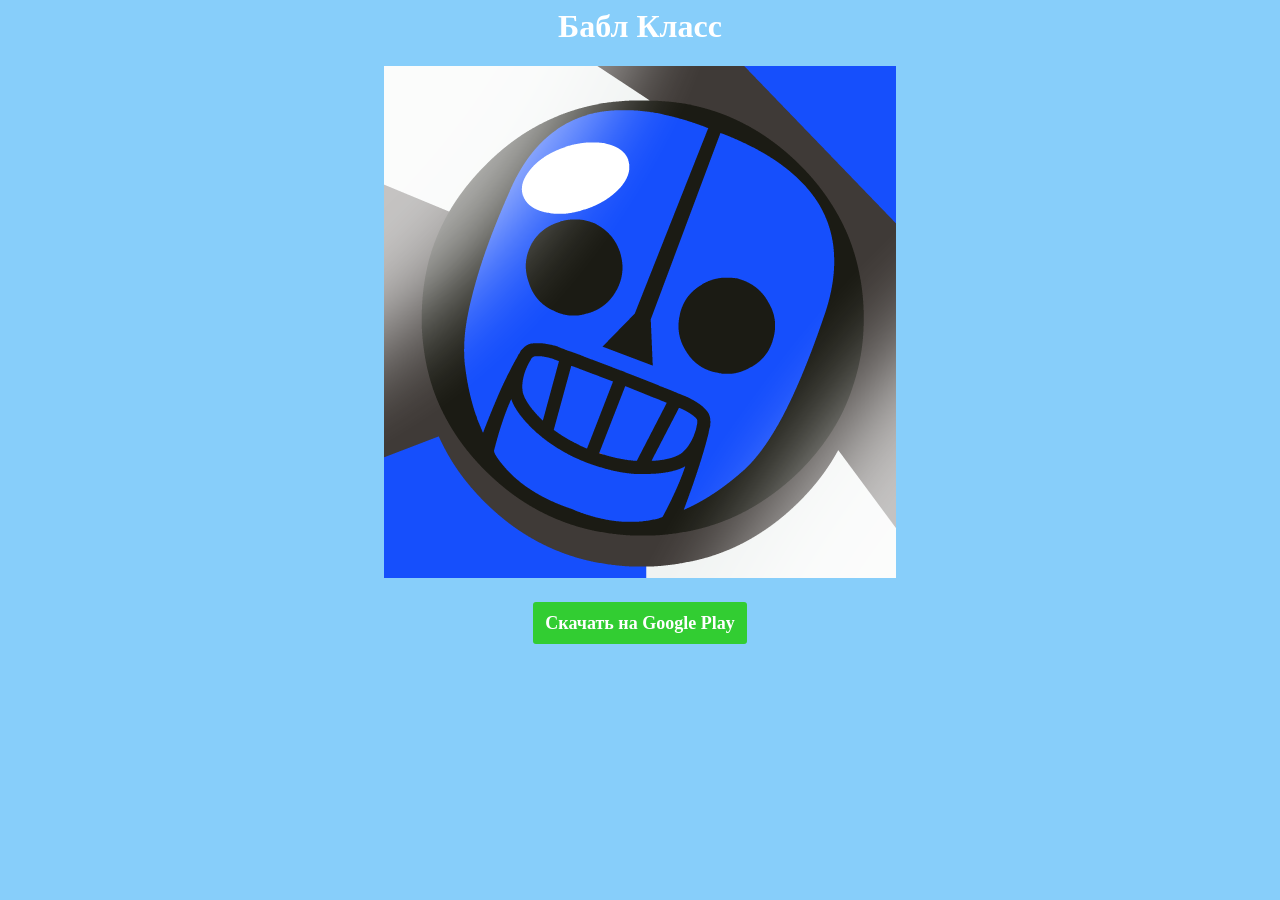
<file: index_old.html>
<html>
	<head>
		<title>Тестовая web-страница</title>
		<link rel="stylesheet" type="text/css" href="css/style.css" />
	</head>
 
	<body>
		<center><h1 style="color:white;">Бабл Класс</h1></center>
		<center><img src="images/BubbleKlassIco.png"></center>
		<!-- <center><a href="http://www.html.net/">Это ссылка на HTML.net</a></center> -->
		
		<div>
			<a class="button" href="https://play.google.com/store/apps/details?id=com.EmZi.BubbleKlass"><b>Скачать на Google Play</b></a>
		</div>
	</body>
</html>
</file>
<file: css/style.css>
body {
	  background-color: #87CEFA;
	}
	
	a.button {
  display: inline-block;
  background: #32CD32;
  color: #fff;
  padding: 12px;
  border-radius: 3px;
  text-decoration: none;
  font-family: Tahoma;
  font-size: 18px;
  line-height: 1;
  font-weight: 100;
}

div {
  margin: 24px;
  text-align: center;
}
</file>
